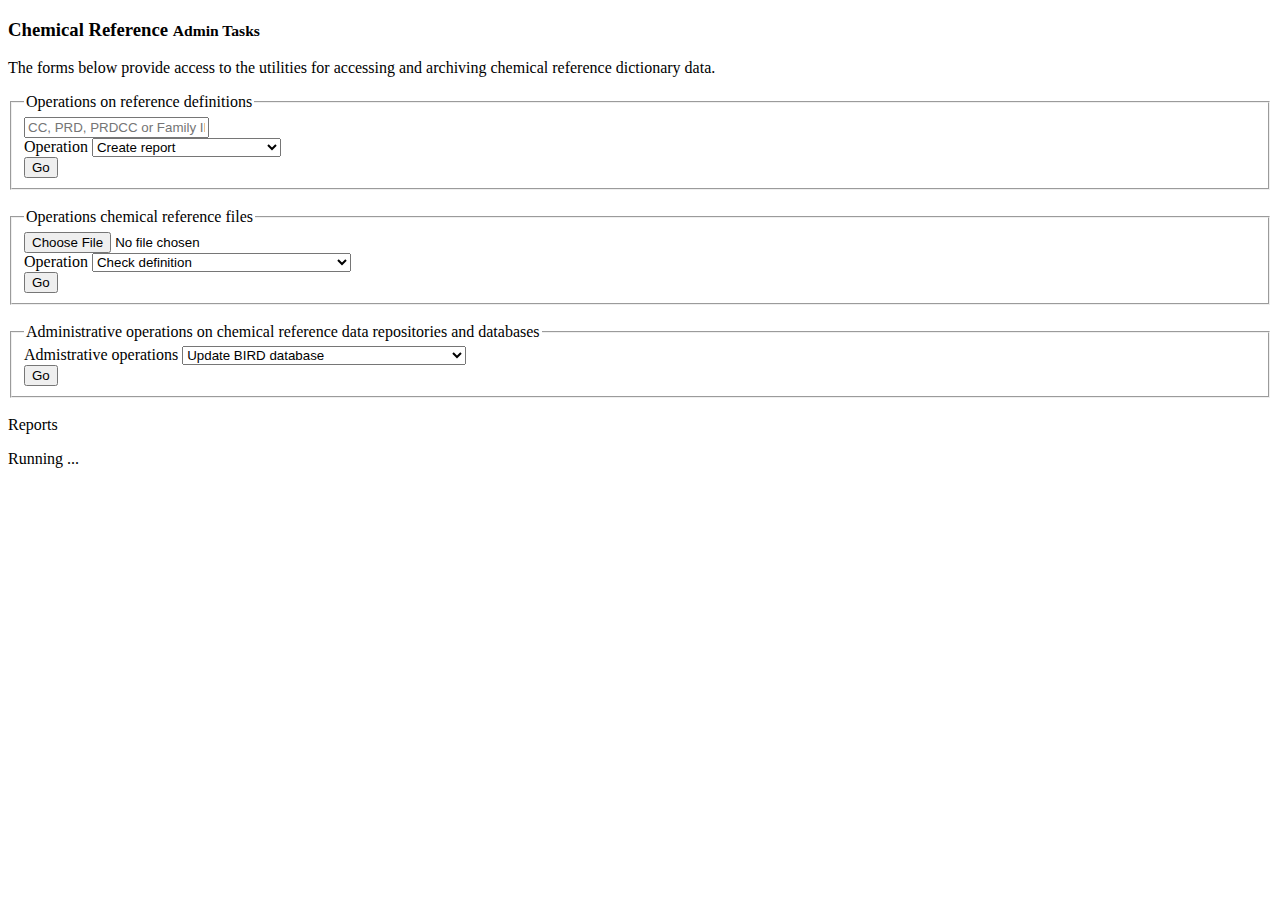
<file: chemref_admin_bs.html>
<!DOCTYPE html>
<html lang="en">

<head>
    <!--#include virtual="/chem_ref_data_ui/includes/head_common_bs_local.html"-->
    <title>Chemical Reference Data Management Module</title>
</head>

<body>
    <div id="wrap">
        <!--#include virtual="/chem_ref_data_ui/includes/page_header_bs.html"-->
        <div class="container">
            <div class="page-header">
                <h3>Chemical Reference <small>Admin Tasks</small>       <small id="span_identifier" class="pull-right displaynone"> </small></h3>
            </div>
            <p>
                The forms below provide access to the utilities for accessing and archiving chemical reference dictionary data.</p>
            <div id="chemref-admin-dialog">
                <form id="chemref-inline-idops-form" method="get" action="/service/chemref/inline_idops" enctype="application/x-www-form-urlencoded" name="chemref-inline-idops" class="form-inline">
                    <INPUT name="formid" TYPE="hidden" VALUE="inlineidops">
                    <fieldset>
                        <legend>Operations on reference definitions
                            <a href="chemref_help_bs.html#adminIdOps"> <span class="glyphicon glyphicon-info-sign pull-right"></span> </a>
                        </legend>
                        <div class="form-group">
                            <input type="text" name="idcode" id="chemref-idcode-1" value="" placeholder="CC, PRD, PRDCC or Family ID" class="form-control">
                        </div>
                        <div class="form-group">
                            <label for="operation1" class="control-label">Operation</label>
                            <select id="operation1" name="operation" class="form-control">
                                <option selected="selected" value="report">Create report</option>
                                <option value="fetch">Fetch reference definition</option>
                                <option value="history">Revision history report</option>
                                <option value="revfetch">Fetch revisions</option>
                                <option value="remove">Remove reference definition</option>
                            </select>
                        </div>
                        <INPUT id="chemref-inline-idops-button" class="btn btn-primary" TYPE="submit" VALUE="Go">
                        <div id="chemref-inline-idops-status" class="op-status"></div>
                        <div id="chemref-inline-idops-links" class="op-links"></div>
                    </fieldset>
                </form>
                <br />
                <form id="chemref-inline-fileops-form" method="post" action="/service/chemref/inline_fileops" enctype="multipart/form-data" class="form-inline">
                    <INPUT name="formid" TYPE="hidden" VALUE="inlinefileops">
                    <INPUT name="idcode" TYPE="hidden" VALUE="__T">
                    <fieldset>
                        <legend>Operations chemical reference files
                            <a href="chemref_help_bs.html#adminFileOps"> <span class="glyphicon glyphicon-info-sign pull-right"></span> </a>
                        </legend>
                        <div class="form-group">
                            <input type="file" name="file" id="chemref-fname-1" value="" class="form-control" placeholder="Reference file name">
                        </div>
                        <div class="form-group">
                            <label for="operation" class="control-label">Operation</label>
                            <select name="operation" class="form-control">
                                <option selected="selected" value="check">Check definition </option>
                                <option value="report">Create report</option>
                                <option value="cvsupdate">Update existing definition</option>
                                <option value="cvsadd">Add new definition</option>
                                <option value="annotatecomp">Annotate chemical component definition</option>
                            </select>
                        </div>
                        <input id="chemref-inline-idops-button" class="btn btn-primary" TYPE="submit" VALUE="Go">
                        <div id="chemref-inline-fileops-status" class="op-status"></div>
                        <div id="chemref-inline-fileops-links" class="op-links"></div>
                    </fieldset>
                </form>
                <br />
                <form id="chemref-admin-ops-form" method="get" action="/service/chemref/adminops" enctype="application/x-www-form-urlencoded" name="chemref-admin-ops" class="form-inline">
                    <INPUT name="formid" TYPE="hidden" VALUE="chemrefadminops">
                    <fieldset>
                        <legend>Administrative operations on chemical reference data repositories and databases
                            <a href="chemref_help_bs.html#adminFileOps">
                                <span class="glyphicon glyphicon-info-sign pull-right"></span> </a>
                        </legend>
                        <div class="form-group">
                            <label for="operation" class="control-label">Admistrative operations</label>
                            <select name="operation" class="form-control">
                                <option selected="selected" value="updatedatabasebird">Update BIRD database</option>
                                <option value="synccvsbird">Synchronize BIRD repositories</option>
                                <option value="updatedatabasecc">Update chemical component database</option>
                                <option value="synccvscc">Synchronize chemical component repository</option>
                                <option value="updatesupportfiles">Update chemical component support files</option>
                                <option value="updateindexfiles">Update chemical component index files</option>
                            </select>
                        </div>
                        <INPUT id="chemref-admin-ops-button" class="btn btn-primary" TYPE="submit" VALUE="Go">
                        <div id="chemref-admin-status" class="op-status"></div>
                    </fieldset>
                </form>
                <!--
                <div id="chemref-report-results-container">
                    <div id="chemref-inline-idops-report" class="report-content"></div>
                </div>
                -->
             <br />
            <div id="chemref-report-results-container" class="panel panel-default">
                <div class="panel-heading">
                    <div class="panel-title">Reports</div>
                </div>
                <div id="report-content" class="report-content"></div>
            </div>

                <!-- END TEXT HERE  -->
                <!-- progress spinner -->
                <div id="loading">
                    <div id="loadingcontent">
                        <p id="loadingspinner">
                            Running ...
                        </p>
                    </div>
                </div>
            </div>
            <!-- end chemref admin dialog -->
        </div>
        <!--  end container -->
    </div>
    <!-- end wrap -->
    <!--#include virtual="/chem_ref_data_ui/includes/page_javascript_search.html"-->
    <!--#include virtual="/chem_ref_data_ui/includes/page_javascript_bs_local.html"-->
    <!--#include virtual="/chem_ref_data_ui/includes/page_footer_bs.html"-->
</body>

</html>
</file>
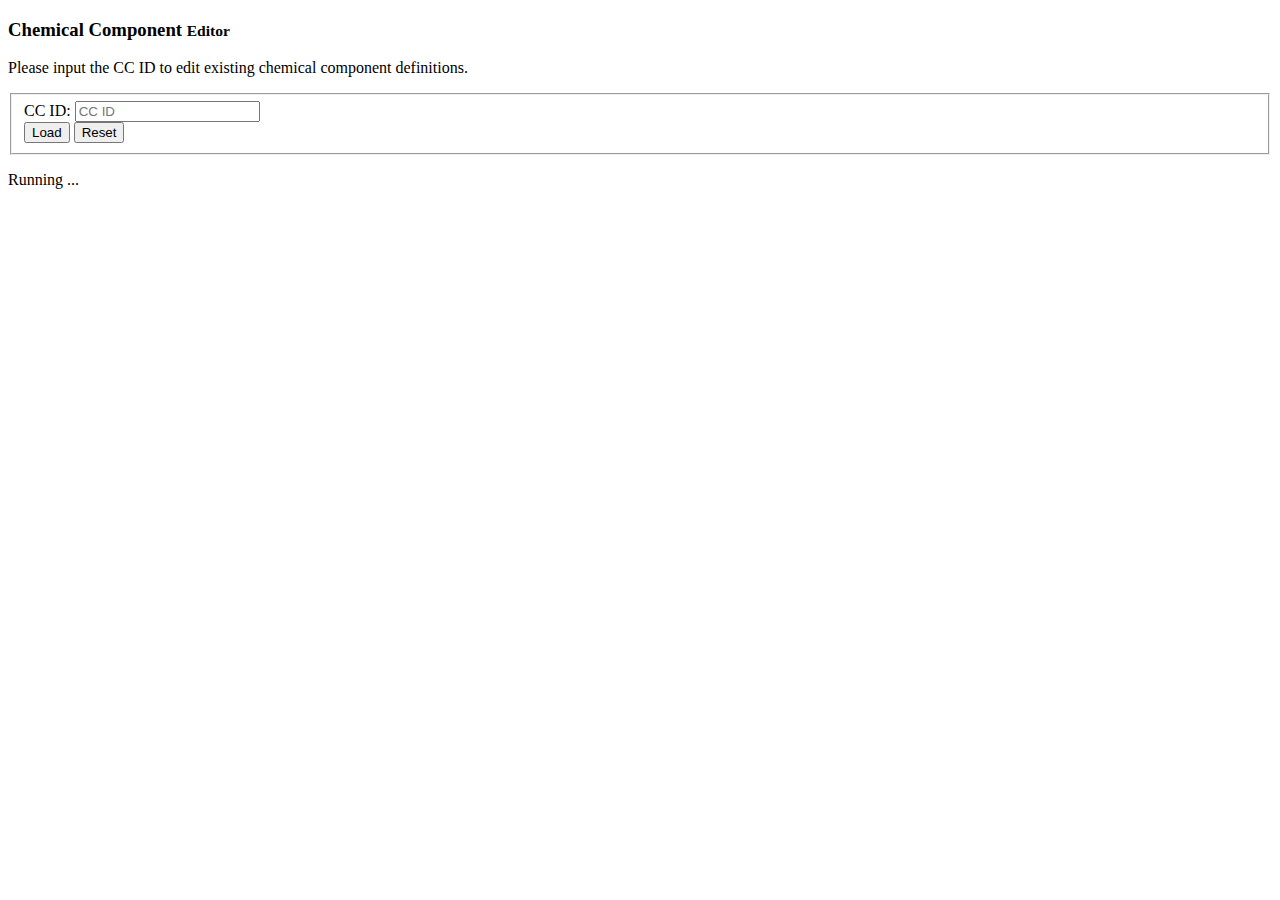
<file: chemref_editor_bs.html>
<!DOCTYPE html>
<html lang="en">

<head>
    <!--#include virtual="/chem_ref_data_ui/includes/head_common_bs_local.html"-->
    <title>Chemical Reference Data Management Module</title>
</head>

<body>
    <div id="wrap">
        <!--#include virtual="/chem_ref_data_ui/includes/page_header_bs.html"-->
        <div class="container">
            <div class="page-header">
                <h3>Chemical Component <small>Editor</small>       <small id="span_identifier" class="pull-right displaynone"> </small></h3>
            </div>
            <p>Please input the CC ID to edit existing chemical component definitions.</p>
            <div id="chemref-editor-dialog">
                <form id="chemref-editor-form" method="get" action="/service/chemref/editor" enctype="application/x-www-form-urlencoded" name="chemref-editor" class="form-inline">
                    <fieldset>
                        <div class="form-group">
                            <label for="chemref-idcode-1" class="control-label">CC ID:</label>
                            <input type="text" name="idcode" id="chemref-idcode-1" value="" placeholder="CC ID" class="form-control" />
                        </div>
                        <input id="chemref-editor-button" class="btn btn-primary" TYPE="submit" VALUE="Load" />
                        <input class="btn btn-primary" type="reset" value="Reset" />
                        <div id="chemref-editor-status" class="op-status"></div>
                        <div id="chemref-editor-links" class="op-links"></div>
                    </fieldset>
                </form>

                <!-- END TEXT HERE  -->
                <!-- progress spinner -->
                <div id="loading">
                    <div id="loadingcontent">
                        <p id="loadingspinner">
                            Running ...
                        </p>
                    </div>
                </div>
            </div>
            <!-- end chemref editor dialog -->
        </div>
        <!--  end container -->
    </div>
    <!-- end wrap -->
    <!--#include virtual="/chem_ref_data_ui/includes/page_javascript_bs_local.html"-->
    <!--#include virtual="/chem_ref_data_ui/includes/page_footer_bs.html"-->
</body>

</html>
</file>
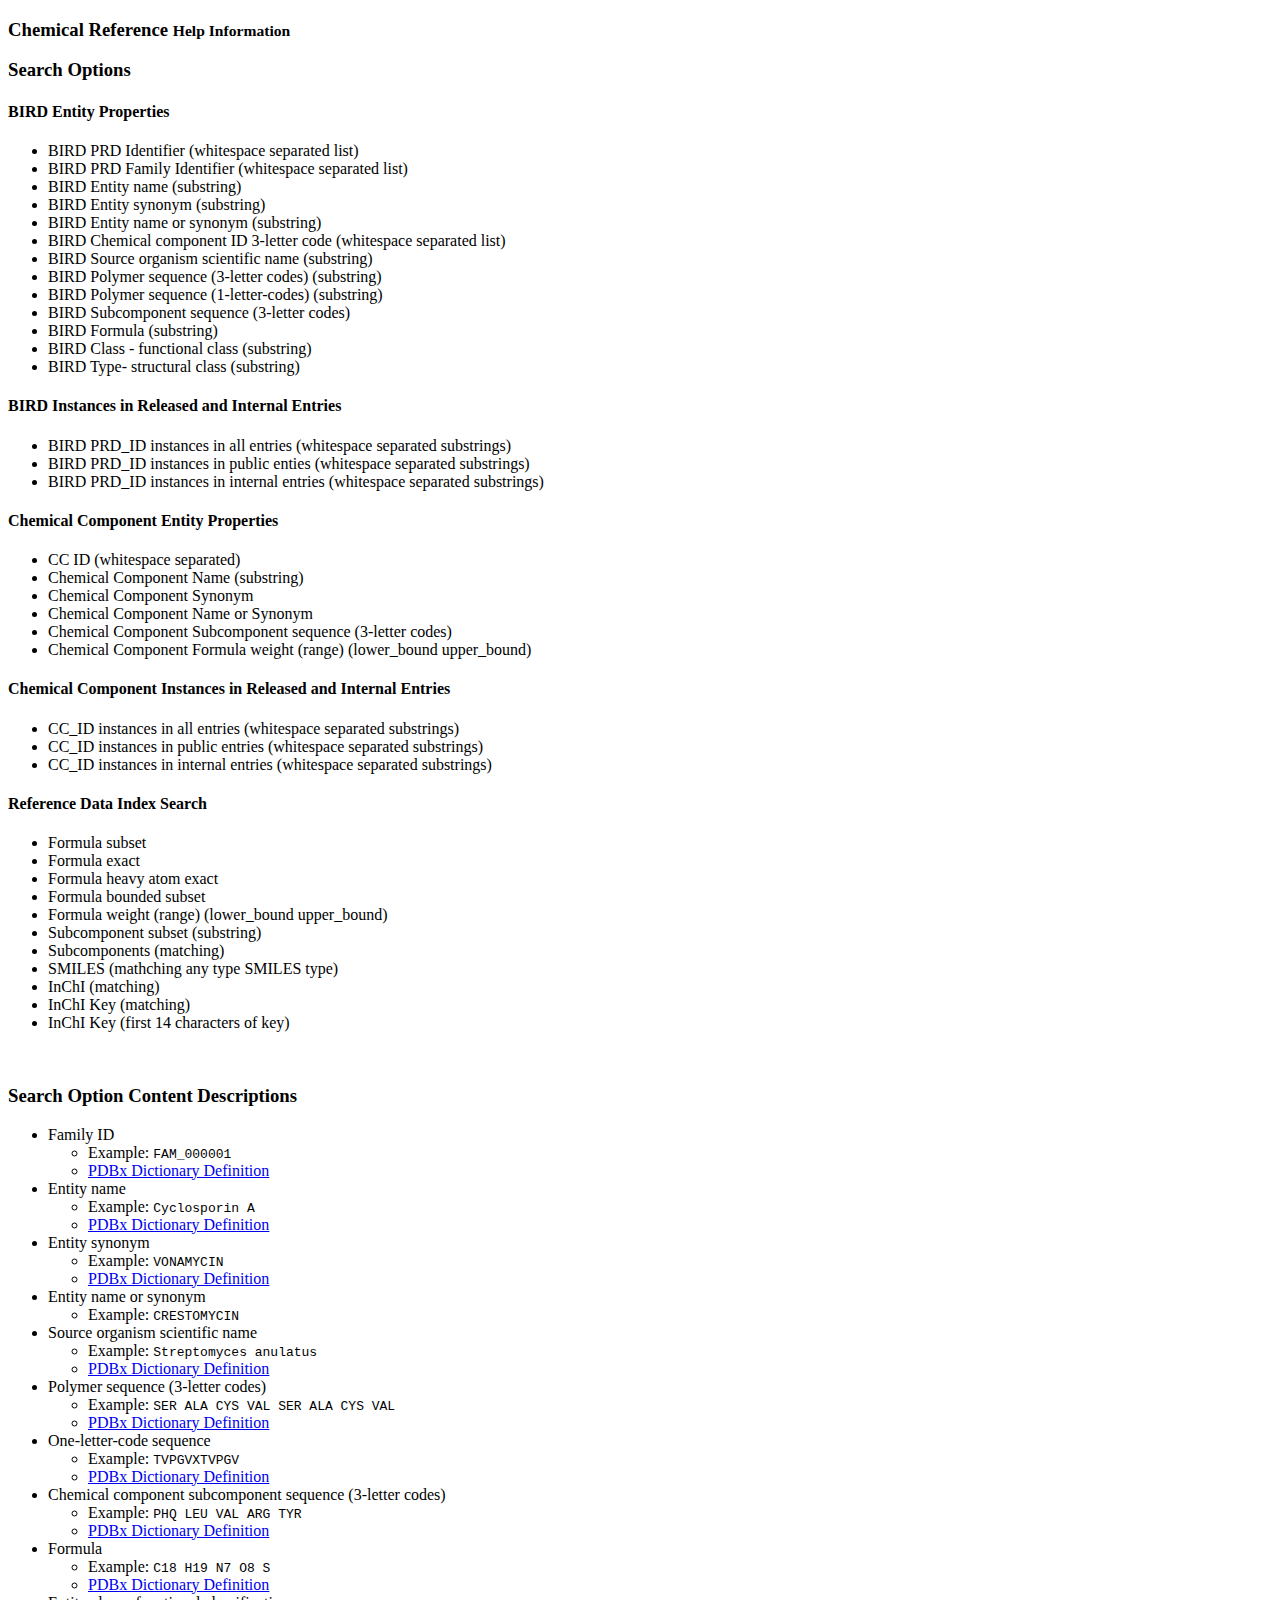
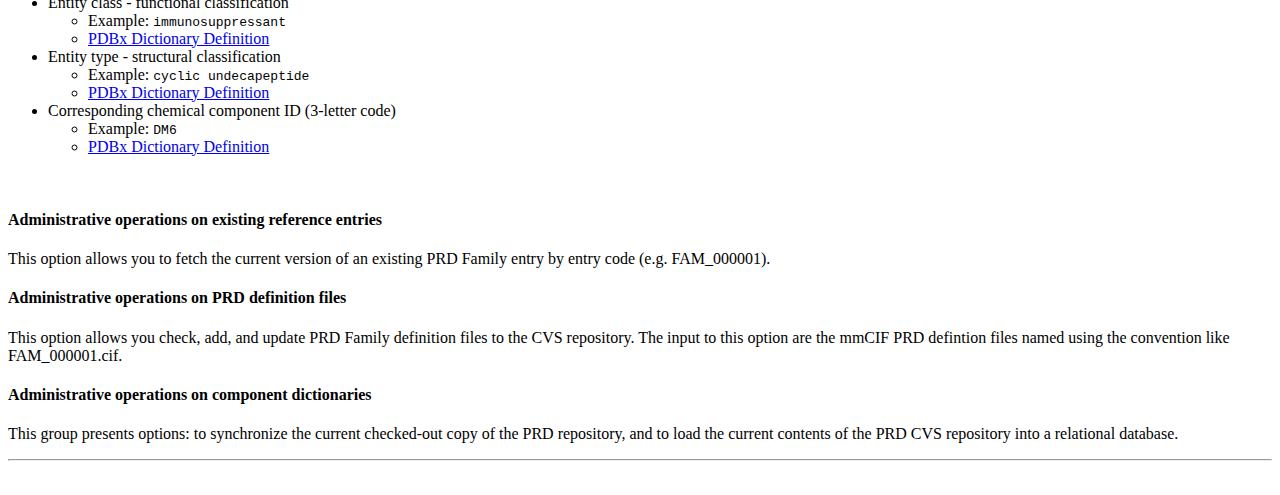
<file: chemref_help_bs.html>
<!DOCTYPE html>
<html lang="en">
  <head>
    <!--#include virtual="/chem_ref_data_ui/includes/head_common_bs.html"-->
    <title>Chemical Reference Data Management Module</title>
  </head>
  <body>
    <div id="wrap">
      <!--#include virtual="/chem_ref_data_ui/includes/page_header_bs.html"-->

      <div class="container">
	<div class="page-header">
	  <h3>Chemical Reference <small>Help Information</small> 	    <small id="span_identifier" class="pull-right displaynone"> </small></h3>
	</div>


<h3>Search Options</h3>
<a name="searchOptions" ></a>

<h4>BIRD Entity Properties</h4>
<ul>
<li>BIRD PRD Identifier (whitespace separated list)</li>
<li>BIRD PRD Family Identifier (whitespace separated list)</li>
<li>BIRD Entity name (substring)</li>
<li>BIRD Entity synonym (substring)</li>
<li>BIRD Entity name or synonym  (substring)</li>
<li>BIRD Chemical component ID 3-letter code (whitespace separated list)</li>
<li>BIRD Source organism scientific name (substring)</li>
<li>BIRD Polymer sequence (3-letter codes) (substring)</li>
<li>BIRD Polymer sequence (1-letter-codes) (substring)</li>
<li>BIRD Subcomponent sequence (3-letter codes)</li>
<li>BIRD Formula (substring)</li>
<li>BIRD Class - functional class (substring)</li>
<li>BIRD Type- structural class (substring)</li>
</ul>

<h4>BIRD Instances in Released and Internal Entries</h4>
<ul>
<li>BIRD PRD_ID instances in all entries (whitespace separated substrings)</li>
<li>BIRD PRD_ID instances in public enties (whitespace separated substrings)</li>
<li>BIRD PRD_ID instances in internal entries (whitespace separated substrings)</li>
</ul>

<h4>Chemical Component Entity Properties</h4>
<ul>
<li>CC ID (whitespace separated)</li>
<li>Chemical Component Name (substring)</li>
<li>Chemical Component Synonym</li>
<li>Chemical Component Name or Synonym</li>
<li>Chemical Component Subcomponent sequence (3-letter codes)</li>
<li>Chemical Component Formula weight (range)  (lower_bound upper_bound)</li>
</ul>


<h4>Chemical Component Instances in Released and Internal Entries</h4>
<ul>
<li>CC_ID instances in all entries (whitespace separated substrings)</li>
<li>CC_ID instances in public entries (whitespace separated substrings)</li>
<li>CC_ID instances in internal entries (whitespace separated substrings)</li>
</ul>

<h4>Reference Data Index Search</h4>
<ul>
<li>Formula subset</li>
<li>Formula exact</li>
<li>Formula heavy atom exact</li>
<li>Formula bounded subset</li>
<li>Formula weight (range)  (lower_bound  upper_bound)</li>
<li>Subcomponent subset  (substring)</li>
<li>Subcomponents  (matching)</li>
<li>SMILES (mathching any type SMILES type)</li>
<li>InChI  (matching)</li>
<li>InChI Key (matching)</li>
<li>InChI Key (first 14 characters of key)</li>
</ul>
<br />

<h3>Search Option Content Descriptions</h3>

<ul>
<li>Family ID</li>
   <ul>
      <li> Example:  <tt>FAM_000001</tt></li>
      <li> <a href="http://mmcif.wwpdb.org/dictionaries/mmcif_pdbx_v40.dic/Items/_pdbx_reference_molecule_family.family_prd_id.html">PDBx Dictionary Definition</a></li>
   </ul>

<li>Entity name</li>
   <ul>
      <li> Example:  <tt>Cyclosporin A</tt></li>
      <li> <a href="http://mmcif.wwpdb.org/dictionaries/mmcif_pdbx_v40.dic/Items/_pdbx_reference_molecule.name.html">PDBx Dictionary Definition</a></li>
   </ul>

<li>Entity synonym</li>
   <ul>
      <li> Example:  <tt>VONAMYCIN</tt></li>
      <li> <a href="http://mmcif.wwpdb.org/dictionaries/mmcif_pdbx_v40.dic/Items/_pdbx_reference_molecule_synonyms.name.html">PDBx Dictionary Definition</a></li>
   </ul>

<li>Entity name or synonym</li>
   <ul>
      <li> Example:  <tt>CRESTOMYCIN</tt></li>
   </ul>


<li>Source organism scientific name</li>
   <ul>
      <li> Example:  <tt>Streptomyces anulatus</tt></li>
      <li> <a href="http://mmcif.wwpdb.org/dictionaries/mmcif_pdbx_v40.dic/Items/_pdbx_reference_entity_src_nat.organism_scientific.html">PDBx Dictionary Definition</a></li>
   </ul>


<li>Polymer sequence (3-letter codes)
   <ul>
      <li> Example:  <tt>SER ALA CYS VAL SER ALA CYS VAL </tt></li>
      <li> <a href="http://mmcif.wwpdb.org/dictionaries/mmcif_pdbx_v40.dic/Items/_pdbx_reference_entity_poly_seq.mon_id.html">PDBx Dictionary Definition</a></li>
   </ul>
</li>

<!--
<li>Polymer sequence (modified, 3-letter-codes)</li>
   <ul>
      <li> Example:  <tt>DSN ALA NCY VAL DSN ALA NCY VAL</tt></li>
      <li> <a href="http://mmcif.wwpdb.org/dictionaries/mmcif_pdbx_v40.dic/Items/_pdbx_reference_entity_poly_seq.modified_mon_id.html">PDBx Dictionary Definition</a></li>
   </ul>
</li>
-->

<li>One-letter-code sequence</li>
   <ul>
      <li> Example:  <tt>TVPGVXTVPGV</tt></li>
      <li> <a href="http://mmcif.wwpdb.org/dictionaries/mmcif_pdbx_v40.dic/Items/_pdbx_reference_entity_sequence.one_letter_codes.html">PDBx Dictionary Definition</a></li>
   </ul>

<li>Chemical component subcomponent sequence (3-letter codes)</li>
   <ul>
      <li> Example:  <tt>PHQ LEU VAL ARG TYR </tt></li>
      <li> <a href="http://mmcif.wwpdb.org/dictionaries/mmcif_pdbx_v40.dic/Items/_pdbx_reference_entity_subcomponents.seq.html">PDBx Dictionary Definition</a></li>
   </ul>

<li>Formula</li>
   <ul>
      <li> Example:  <tt>C18 H19 N7 O8 S</tt></li>
      <li> <a href="http://mmcif.wwpdb.org/dictionaries/mmcif_pdbx_v40.dic/Items/_pdbx_reference_molecule.formula.html">PDBx Dictionary Definition</a></li>
   </ul>

<li>Entity class - functional classification</li>
   <ul>
      <li> Example:  <tt>immunosuppressant</tt></li>
      <li> <a href="http://mmcif.wwpdb.org/dictionaries/mmcif_pdbx_v40.dic/Items/_pdbx_reference_molecule.class.html">PDBx Dictionary Definition</a></li>
   </ul>

<li>Entity type - structural classification</li>
   <ul>
      <li> Example:  <tt>cyclic undecapeptide</tt></li>
      <li> <a href="http://mmcif.wwpdb.org/dictionaries/mmcif_pdbx_v40.dic/Items/_pdbx_reference_molecule.type.html">PDBx Dictionary Definition</a></li>
   </ul>

<li>Corresponding chemical component ID (3-letter code)</li>
   <ul>
      <li> Example:  <tt>DM6</tt></li>
      <li> <a href="http://mmcif.wwpdb.org/dictionaries/mmcif_pdbx_v40.dic/Items/_pdbx_reference_molecule.chem_comp_id.html">PDBx Dictionary Definition</a></li>
   </ul>


</ul>


<br />

<h4>Administrative operations on existing reference entries</h4>
<a name="adminIdOps" ></a>
<p>
This option allows you to fetch the current version of an existing PRD Family entry by entry code (e.g. FAM_000001).
</p>


<h4>Administrative operations on PRD definition files</h4>
<a name="adminFileOps" ></a>
<p>
This option allows you check, add, and update PRD Family definition files to the CVS repository.  The input to this option are
the mmCIF PRD defintion files named using the convention like FAM_000001.cif.
</p>

<p>
<h4>Administrative operations on component dictionaries</h4>
<a name="adminDictOps" ></a>
<p>
This group presents options:  to synchronize the current checked-out copy of the PRD repository, and to load the current contents
of the PRD CVS repository into a relational database.
</p>

<hr />
<br />
      </div> <!--  end container -->
    </div> <!-- end wrap -->

    <!--#include virtual="/chem_ref_data_ui/includes/page_javascript_bs.html"-->
    <!--#include virtual="/chem_ref_data_ui/includes/page_footer_bs.html"-->
  </body>
</html>
</file>
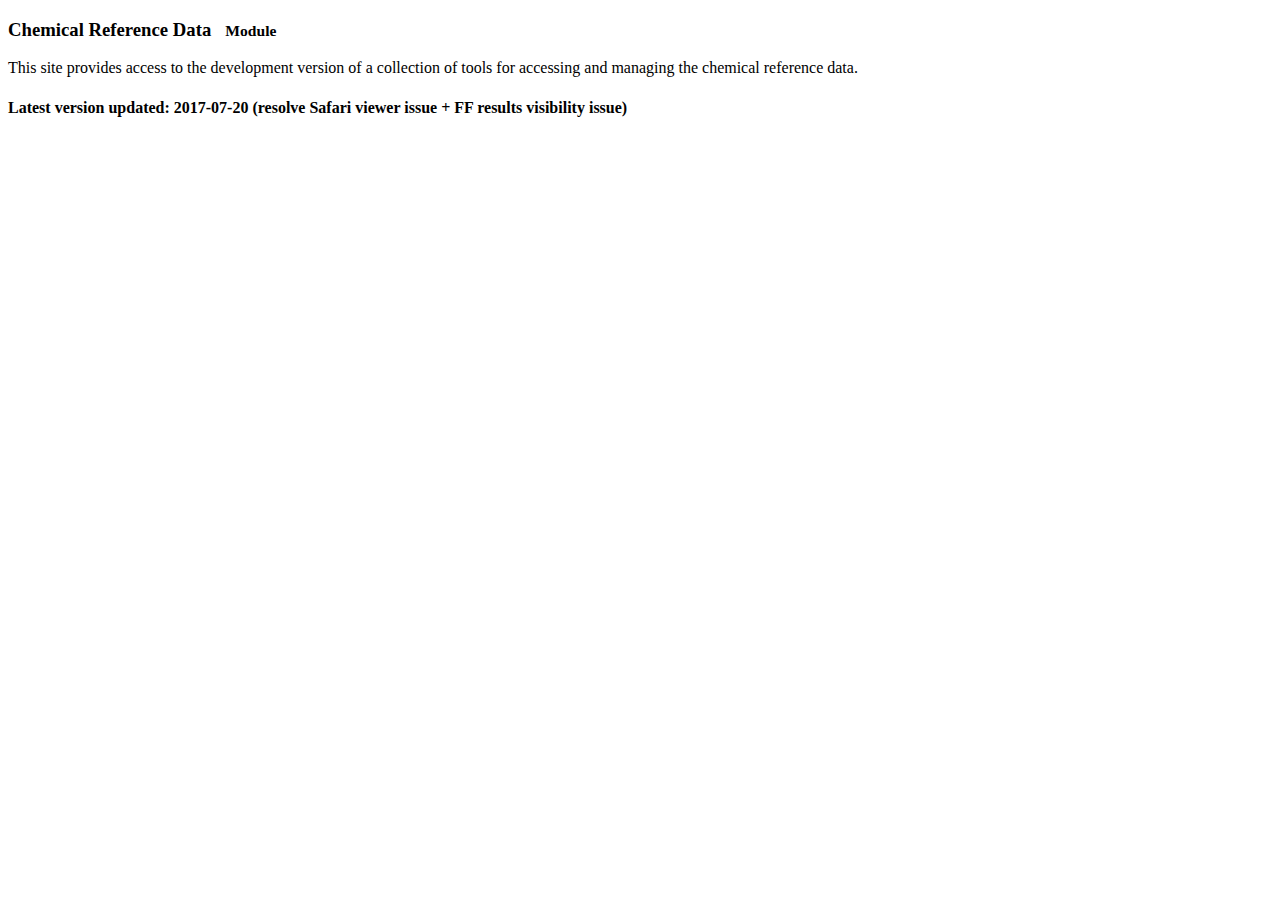
<file: chemref_index_bs.html>
<!DOCTYPE html>
<html lang="en">
  <head>
    <!--#include virtual="/chem_ref_data_ui/includes/head_common_bs.html"-->
    <title>Chemical Reference Data Management Module</title>
  </head>
  <body>
    <div id="wrap">
      <!--#include virtual="/chem_ref_data_ui/includes/page_header_bs.html"-->

      <div class="container">
	<div class="page-header">
	  <h3>Chemical Reference Data &nbsp; <small>Module</small> 	    <small id="span_identifier" class="pull-right displaynone"> </small></h3>
	</div>


	<p>
	  This site provides access to the development version of a collection
	  of tools for accessing and managing the chemical reference data.

	  <h4>Latest version updated: 2017-07-20 (resolve Safari viewer issue + FF results visibility issue)</h4>


      </div> <!--  end container -->
    </div> <!-- end wrap -->

    <!--#include virtual="/chem_ref_data_ui/includes/page_javascript_bs.html"-->
    <!--#include virtual="/chem_ref_data_ui/includes/page_footer_bs.html"-->
  </body>
</html>
</file>
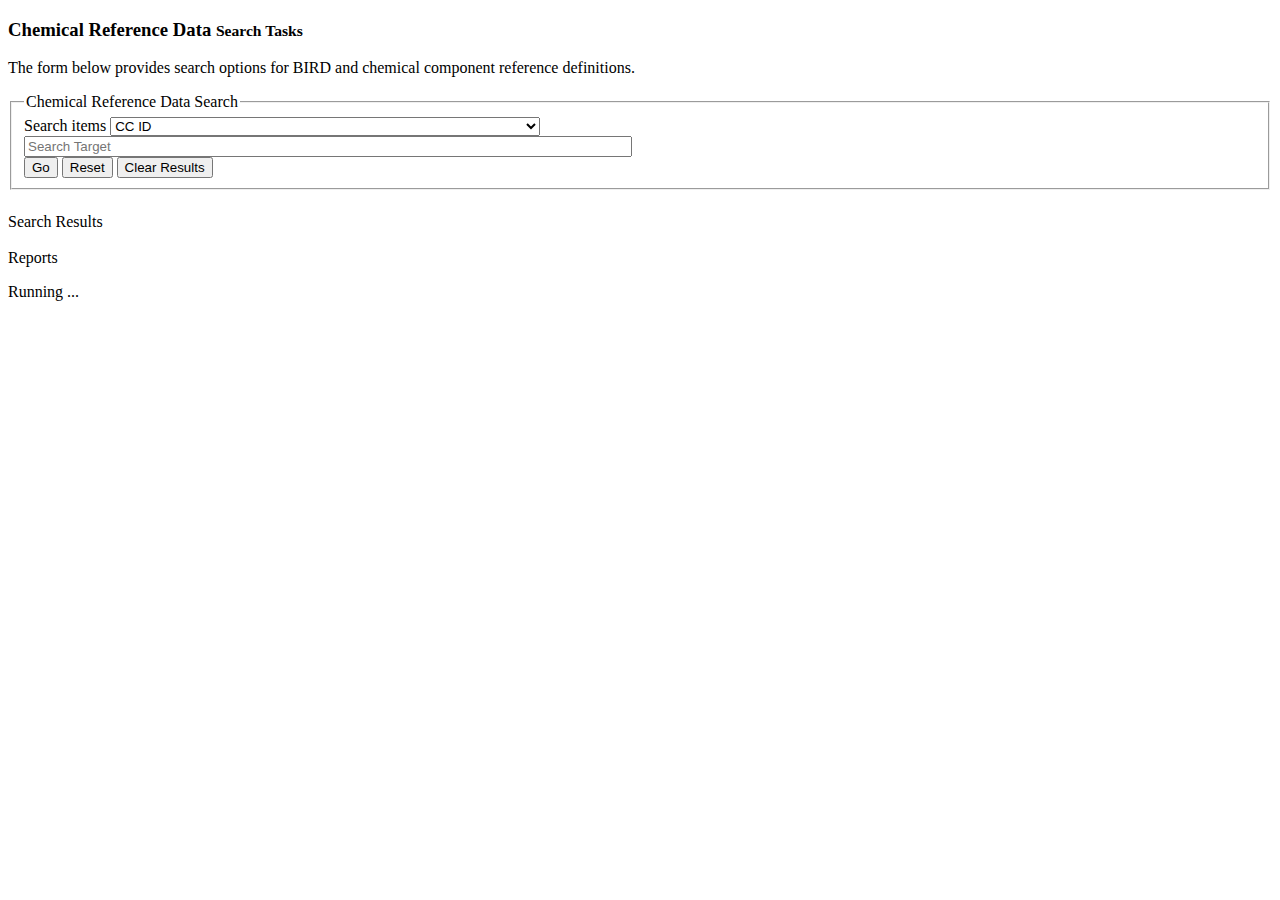
<file: chemref_search_ref_bs.html>
<!DOCTYPE html>
<html lang="en">
<!-- chemref_search_ref_bs.html - 22-Apr-2017 jdw -->

<head>
    <!--#include virtual="/chem_ref_data_ui/includes/head_common_bs_local.html"-->
    <title>Chemical Reference Data Management Module</title>
</head>

<body>
    <div id="wrap">
        <!--#include virtual="/chem_ref_data_ui/includes/page_header_bs.html"-->
        <div class="container">
            <div class="page-header">
                <h3>Chemical Reference Data <small>Search Tasks</small>      <small id="span_identifier" class="pull-right displaynone"> </small></h3>
            </div>
            <p>
                The form below provides search options for BIRD and chemical component reference definitions. </p>
            <!-- Full search -->
            <div id="chemref-full-search-dialog" title="Chemical Reference Data Full Search Dialog">
                <form id="chemref-full-search-form" method="post" action="#" class="form-inline">
                    <fieldset>
                        <legend>Chemical Reference Data Search
                            <a href="chemref_help_bs.html#searchOptions"> <span class="glyphicon glyphicon-info-sign pull-right"></span> </a>
                        </legend>
                        <div class="form-group ">
                            <label for="searchType1" class="control-label">Search items</label>
                            <select class="form-control" name="searchType" id="searchType1">
                                <option value="CCD_CC_ID,CCD_CC_ID|CCD_ENTITY|MULTI_VALUE_WS|EQUAL,LIKE" selected="selected">CC ID</option>
                                <option value="CCD_NAME,CCD_NAME|CCD_ENTITY|SINGLE_VALUE|EQUAL,LIKE">Chemical component name</option>
                                <option value="CCD_SYNONYM,CCD_SYNONYM|CCD_ENTITY|SINGLE_VALUE|EQUAL,LIKE">Chemical component synonym</option>
                                <option value="CCD_NAME_OR_SYNONYM,CCD_NAME_OR_SYNONYM|CCD_ENTITY|SINGLE_VALUE|EQUAL,LIKE">Chemical Component Name or Synonym</option>
                                <!-- <option value="CCD_CC_ID|CCD_ENTITY|MULTI_VALUE_WS|LIKE">Chemical component ID 3-letter code</option> -->
                                <option value="CCD_SUBCOMPONENTS|CCD_ENTITY|SINGLE_VALUE|LIKE">Chemical component subcomponent sequence (3-letter codes)</option>
                                <!-- <option value="CCD_FORMULA|CCD_ENTITY|SINGLE_VALUE|LIKE">Chemical Component Formula</option> -->
                                <option value="CCD_FORMULA_WEIGHT|CCD_ENTITY|RANGE_VALUE_PAIR|BETWEEN">Chemical component formula weight (range)</option>
                                <option disabled>_________________________________________</option>
                                <option value="CCDINST_CC_ID_PUBLIC,CCDINST_CC_ID_INTERNAL|CCD_INSTANCE|MULTI_VALUE_WS|EQUAL">Chemical component instances in public and internal entries (CC_ID)</option>
                                <option value="CCDINST_CC_ID_PUBLIC|CCD_INSTANCE|MULTI_VALUE_WS|EQUAL">Chemical component instances in public entries (CC_ID)</option>
                                <option value="CCDINST_CC_ID_INTERNAL|CCD_INSTANCE|MULTI_VALUE_WS|EQUAL">Chemical component in internal entries (CC_ID)</option>
                                <option disabled>_________________________________________</option>
                                <option value="CCDIDX_FORMULA_SUBSET|INDEX_FORMULA_SUBSET|SINGLE_VALUE|COMPUTED">Formula subset</option>
                                <option value="CCDIDX_FORMULA_EXACT|INDEX_FORMULA_EXACT|SINGLE_VALUE|COMPUTED">Formula exact</option>
                                <option value="CCDIDX_FORMULA_HEAVY_ATOM_EXACT|INDEX_FORMULA_EXACT_SKIPH|SINGLE_VALUE|COMPUTED">Formula heavy atom exact</option>
                                <!--<option value="CCDIDX_FORMULA_BOUNDED|INDEX_FORMULA_BOUNDED|SINGLE_VALUE|COMPUTED">Formula bounded subset</option>-->
                                <option value="CCDIDX_FORMULA_WEIGHT_RANGE|INDEX_MATCH_RANGE_VALUE_PAIR|SINGLE_VALUE|COMPUTED">Formula weight (range)</option>
                                <option value="CCDIDX_SIMILAR_NAME|INDEX_MATCH_SIMILAR|SINGLE_VALUE|SIMILAR">Similar name or synonym </option>
                                <option value="CCDIDX_SUBCOMPONENT_SUBSET|INDEX_MATCH_SUBSTRING|SINGLE_VALUE|LIKE">Subcomponent subset</option>
                                <option value="CCDIDX_SUBCOMPONENTS|INDEX_MATCH_EXACT|SINGLE_VALUE|EXACT">Subcomponents</option>
                                <option value="CCDIDX_SMILES|INDEX_MATCH_EXACT|SINGLE_VALUE|EXACT">SMILES</option>
                                <option value="CCDIDX_SMILES_STEREO|INDEX_MATCH_EXACT|SINGLE_VALUE|EXACT">SMILES STEREO</option>
                                <option value="CCDIDX_INCHI|INDEX_MATCH_EXACT|SINGLE_VALUE|EXACT">Standard InChI</option>
                                <option value="CCDIDX_INCHIKEY|INDEX_MATCH_EXACT|SINGLE_VALUE|EXACT">InChI Key</option>
                                <!--<option value="CCDIDX_INCHIKEY14|INDEX_MATCH_EXACT|SINGLE_VALUE|EXACT">InChI Key (14)</option>-->
                                <option disabled>_________________________________________</option>
                                <option value="BIRD_PRD_ID,BIRD_PRD_ID|BIRD_ENTITY|MULTI_VALUE_WS|EQUAL,LIKE">BIRD PRD_ID</option>
                                <option value="BIRD_FAMILY_ID,BIRD_FAMILY_ID|BIRD_ENTITY|MULTI_VALUE_WS|EQUAL,LIKE">BIRD PRD family identifier (FAM_ID) </option>
                                <option value="BIRD_NAME,BIRD_NAME|BIRD_ENTITY|SINGLE_VALUE|EQUAL,LIKE">BIRD entity name</option>
                                <!--<option value="BIRD_SYNONYM,BIRD_SYNONYM|BIRD_ENTITY|SINGLE_VALUE|EQUAL,LIKE">BIRD entity synonym</option>-->
                                <!--<option value="BIRD_NAME_OR_SYNONYM,BIRD_NAME_OR_SYNONYM|BIRD_ENTITY|SINGLE_VALUE|EQUAL,LIKE">BIRD entity name or synonym</option>-->
                                <option value="BIRD_CC_ID|BIRD_ENTITY|MULTI_VALUE_WS|LIKE">BIRD chemical component ID 3-letter code</option>
                                <!--<option value="BIRD_SOURCE_ORGANISM_NAME|BIRD_ENTITY|SINGLE_VALUE|LIKE">BIRD source organism scientific name</option>-->
                                <!--<option value="BIRD_SEQ_THREE_LETTER_CODE|BIRD_ENTITY|SINGLE_VALUE|LIKE">BIRD polymer sequence (3-letter codes)</option>-->
                                <!--<option value="BIRD_SEQ_ONE_LETTER_CODE|BIRD_ENTITY|SINGLE_VALUE|EQUAL,LIKE">BIRD polymer sequence (1-letter-codes)</option>-->
                                <option value="BIRD_SUBCOMPONENTS|BIRD_ENTITY|SINGLE_VALUE|EQUAL,LIKE">BIRD subcomponent sequence (3-letter codes)</option>
                                <option value="BIRD_FORMULA|BIRD_ENTITY|SINGLE_VALUE|LIKE">BIRD formula</option>
                                <option value="BIRD_CLASS|BIRD_ENTITY|SINGLE_VALUE|LIKE">BIRD class - functional class</option>
                                <option value="BIRD_TYPE|BIRD_ENTITY|SINGLE_VALUE|LIKE">BIRD type- structural class</option>
                                <option disabled>_________________________________________</option>
                                <option value="BIRDINST_PRD_ID_PUBLIC,BIRDINST_PRD_ID_INTERNAL|BIRD_INSTANCE|MULTI_VALUE_WS|EQUAL">BIRD instances in public and internal entries (PRD_ID)</option>
                                <option value="BIRDINST_PRD_ID_PUBLIC|BIRD_INSTANCE|MULTI_VALUE_WS|EQUAL">BIRD instances in public enties (PRD_ID)</option>
                                <option value="BIRDINST_PRD_ID_INTERNAL|BIRD_INSTANCE|MULTI_VALUE_WS|EQUAL">BIRD instances in internal entries (PRD_ID)</option>
                            </select>
                        </div>
                        <!--
                        <div class="form-group">
                            <label for="searchOp1" class="control-label">Search type</label>
                            <select class="form-control" name="searchOp" id="searchOp1">
                                <option selected="selected" value="LIKE">Substring</option>
                                <option value="EXACT">Exact</option>
                            </select>
                        </div>
                        -->
                        <div class="form-group ">
                            <input class="form-control " type="text" autocomplete="off" name="searchTarget" id="searchTarget1" value="" placeholder="Search Target " style="width: 600px;" />
                        </div>
                        <input name="searchTitle" TYPE="hidden" VALUE="Search Results" />
                        <input name="searchOp" TYPE="hidden" VALUE="unknown" />
                        <input id="chemref-full-search-button" class="btn btn-primary" TYPE="submit" VALUE="Go" />
                        <input class="btn btn-primary" type="reset" value="Reset">
                        <button type="button" class="btn btn-info pull-right" data-target="div.results-section" data-dismiss="alert">Clear Results</button>
                    </fieldset>
                    <div class="row" style="margin-top:5px">
                        <div id="chemref-full-search-status" class="op-status col-lg-3 offset-lg-3"></div>
                    </div>
                </form>
            </div>
            <br />
            <div id="chemref-search-results-container" class="panel panel-default">
                <div class="panel-heading">
                    <div class="panel-title">Search Results</div>
                </div>
                <!-- <div id="search-content" class="search-results"></div> -->
            </div>
            <br />
            <div id="chemref-report-results-container" class="panel panel-default">
                <div class="panel-heading">
                    <div class="panel-title">Reports</div>
                </div>
                <div id="report-content" class="report-content"></div>
            </div>
            <!-- END TEXT HERE  -->
            <!-- progress spinner -->
            <div id="loading">
                <div id="loadingcontent">
                    <p id="loadingspinner">
                        Running ...
                    </p>
                </div>
            </div>
        </div>
        <!-- end of chem-ref-search-dialog -->
    </div>
    <!--  end container -->
    </div>
    <!-- end wrap -->
    <!--#include virtual="/chem_ref_data_ui/includes/page_javascript_search.html"-->
    <!--#include virtual="/chem_ref_data_ui/includes/page_javascript_bs_local.html"-->
    <!--#include virtual="/chem_ref_data_ui/includes/page_footer_bs.html"-->
</body>

</html>
</file>
